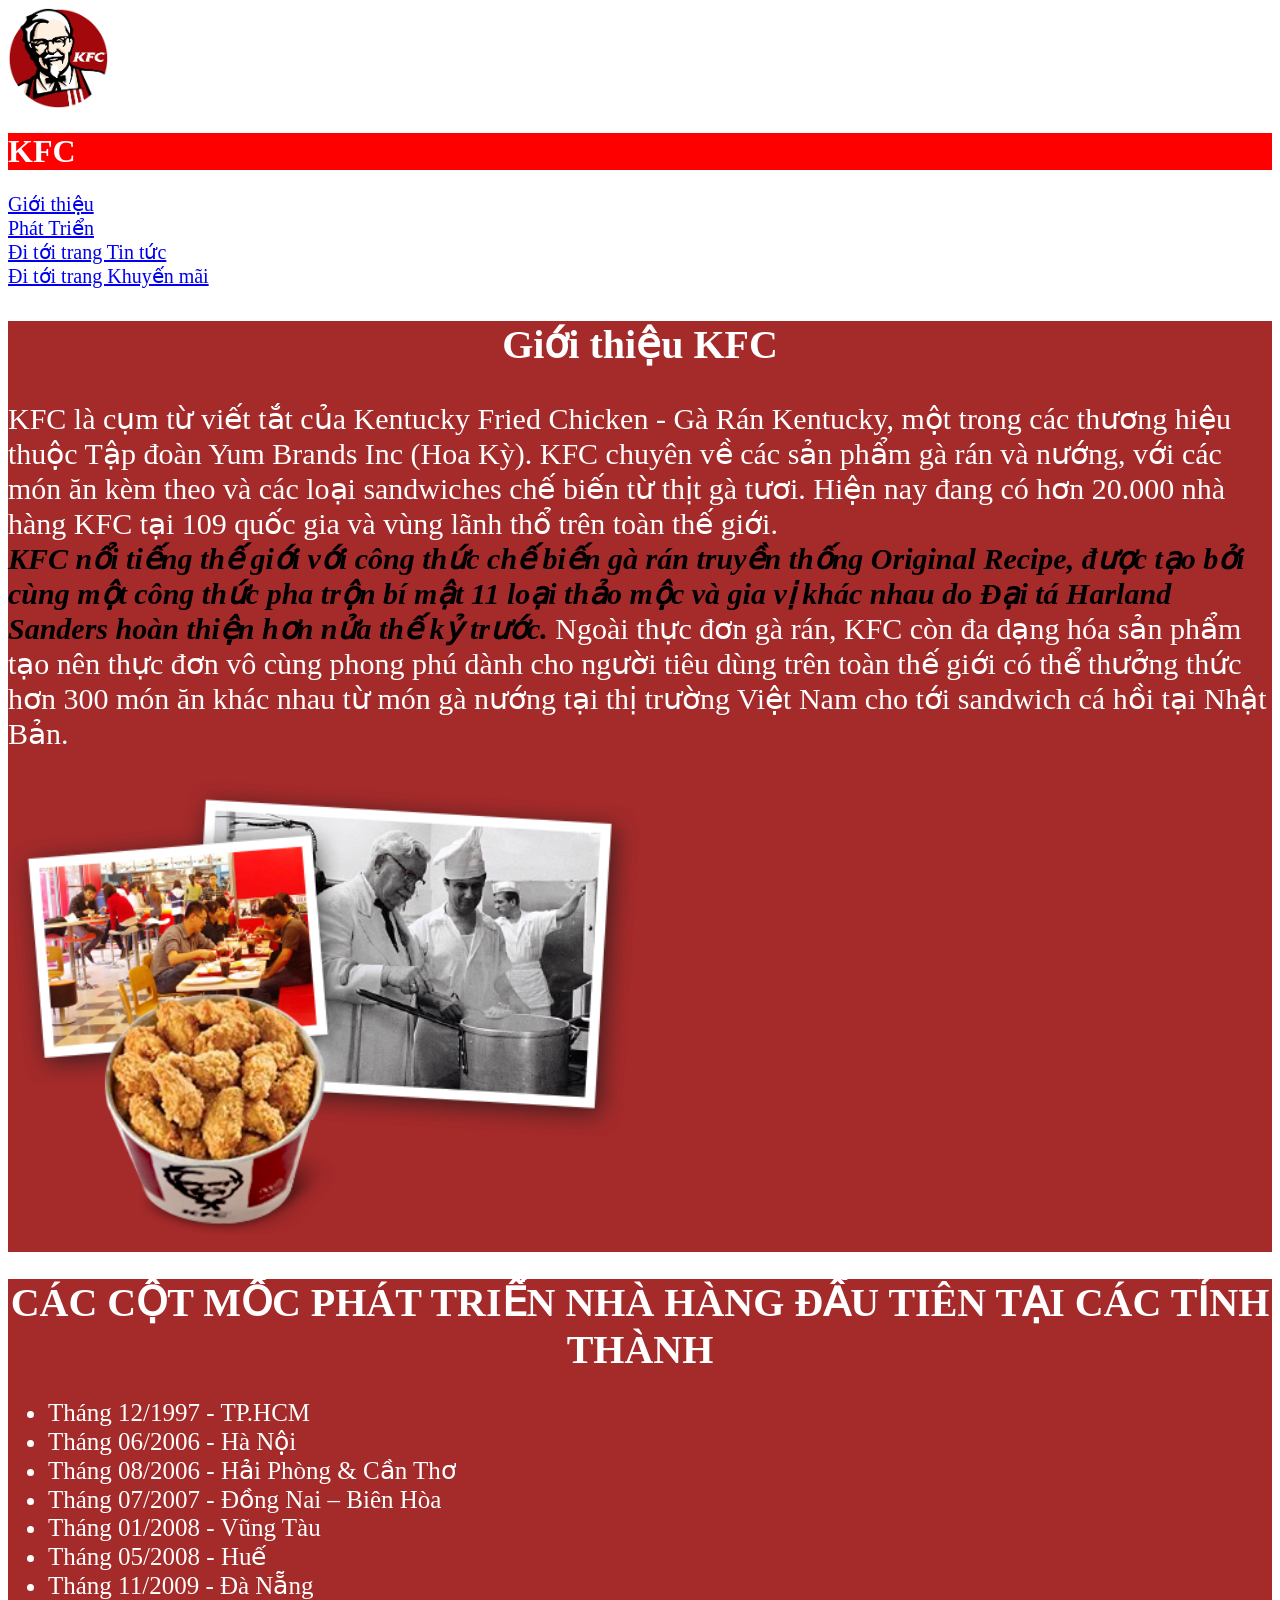
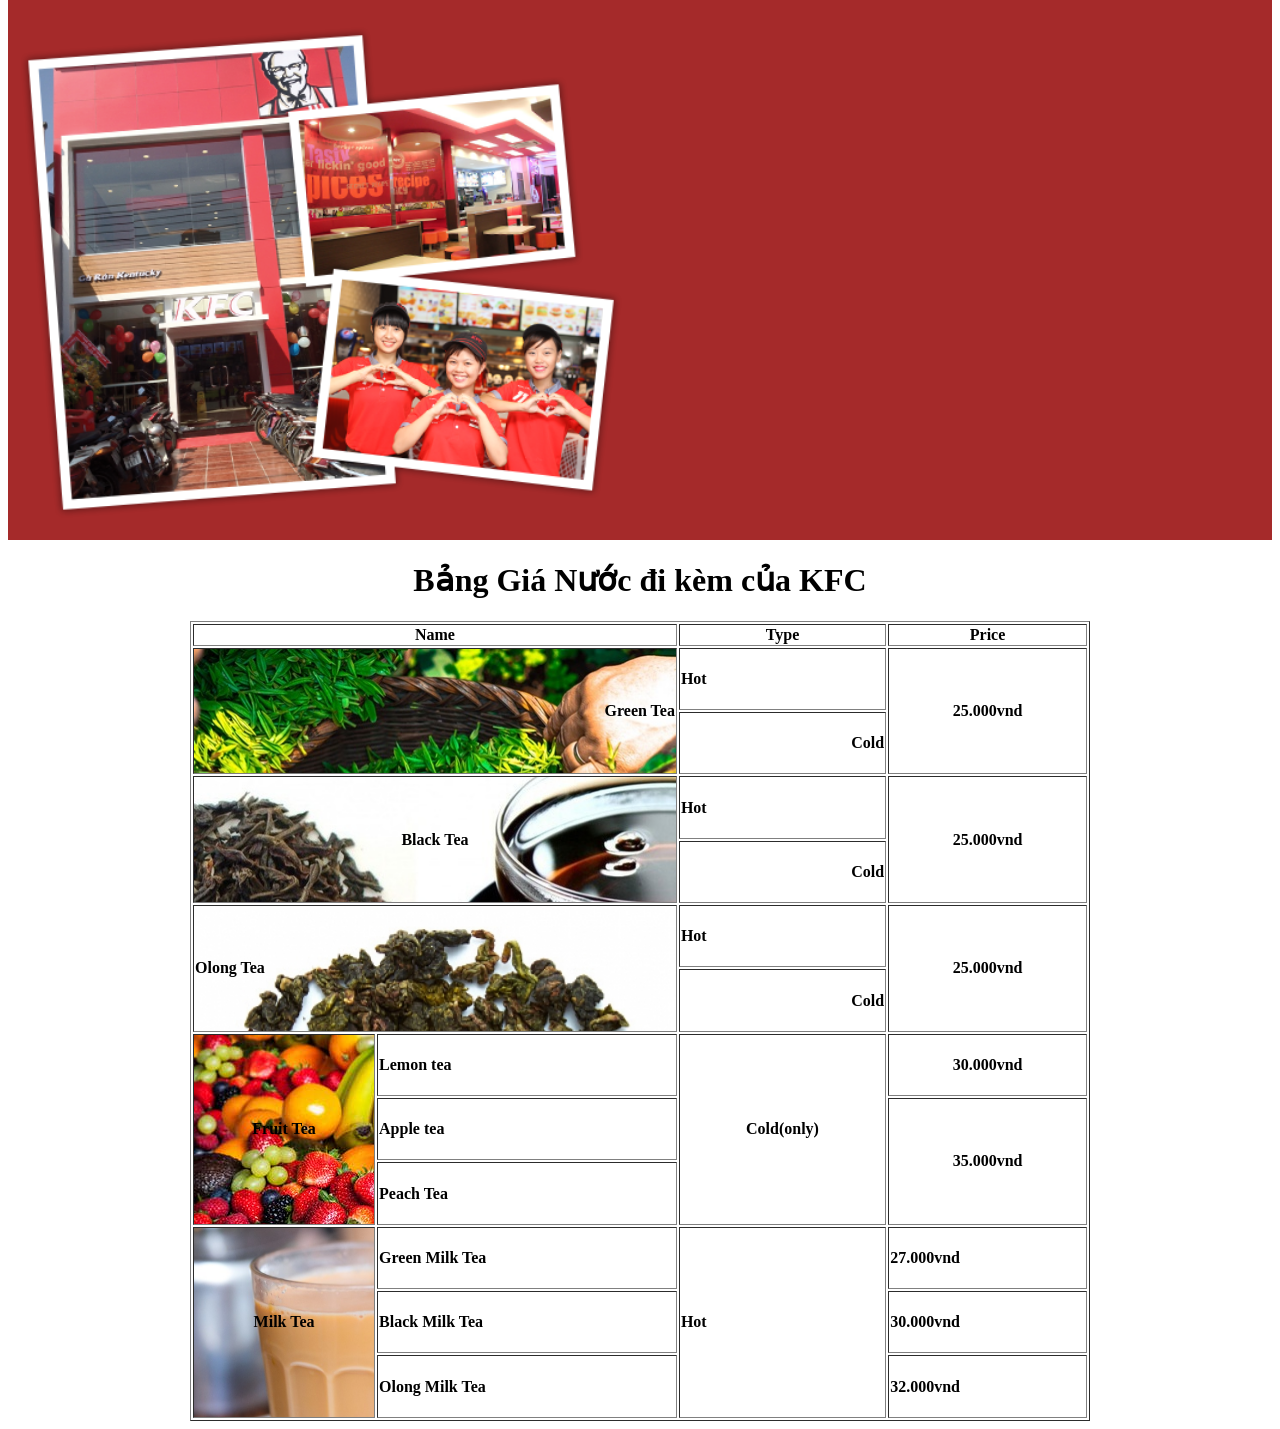
<file: B1_KFC/index.html>
<!DOCTYPE html>
<html lang="en">
<head>
    <meta charset="UTF-8">
    <meta name="viewport" content="width=device-width, initial-scale=1.0">
    <title>KFC</title>
</head>
<body>
<div>
    <img src="./img/logo.png" style="height: 100px;width:100px;"/>
     <h1 style="background-color: red; color: #fff;">KFC</h1>
</div>
<div style="font-size: 20px;" >
    <a href="#intro"> Giới thiệu </a><br>
    <a href="#dvl" >Phát Triển </a><br>
    <a href="./news.html"> Đi tới trang Tin tức </a><br>
    <a href="https://kfcvietnam.com.vn/error/page-not-found"> Đi tới trang Khuyến mãi</a><br>
</div>
<div id="intro" style="background-color: brown;">
    <h2 style="text-align: center;color: #fff;font-size: 40px;"> Giới thiệu KFC</h2>
    <p style="color: #fff; font-size: 30px;">KFC là cụm từ viết tắt của Kentucky Fried Chicken - Gà Rán Kentucky, một trong các thương hiệu thuộc Tập đoàn Yum Brands Inc (Hoa Kỳ). KFC chuyên về các sản phẩm gà rán và nướng, với các món ăn kèm theo và các loại sandwiches chế biến từ thịt gà tươi. Hiện nay đang có hơn 20.000 nhà hàng KFC tại 109 quốc gia và vùng lãnh thổ trên toàn thế giới.<br>
        <i><b style="color: black;">KFC nổi tiếng thế giới với công thức chế biến gà rán truyền thống Original Recipe, được tạo bởi cùng một công thức pha trộn bí mật 11 loại thảo mộc và gia vị khác nhau do Đại tá Harland Sanders hoàn thiện hơn nửa thế kỷ trước.</b></i> Ngoài thực đơn gà rán, KFC còn đa dạng hóa sản phẩm tạo nên thực đơn vô cùng phong phú dành cho người tiêu dùng trên toàn thế giới có thể thưởng thức hơn 300 món ăn khác nhau từ món gà nướng tại thị trường Việt Nam cho tới sandwich cá hồi tại Nhật Bản.
    </p>
    <img src="./img/about-pic-1.png" width="50%"/>
</div>
<div style="background-color: brown;" id="dvl">
    <h1 style="color: #fff;font-size: 40px; text-align:center">
        CÁC CỘT MỐC PHÁT TRIỂN NHÀ HÀNG ĐẦU TIÊN TẠI CÁC TỈNH THÀNH
    </h1>
    <ul>
        <div style="color: #fff; font-size:25px;">
         <li>Tháng 12/1997 - TP.HCM</li>
         <li>Tháng 06/2006 - Hà Nội</li>
         <li>Tháng 08/2006 - Hải Phòng & Cần Thơ</li>
         <li>Tháng 07/2007 - Đồng Nai – Biên Hòa</li>
         <li>Tháng 01/2008 - Vũng Tàu</li>
         <li>Tháng 05/2008 - Huế</li>
         <li>Tháng 11/2009 - Đà Nẵng</li>
        </div>
    </ul>
    <img src="./img/about-pic-3.png" width="50%" />
</div>
    <h1 style="text-align: center;">Bảng Giá Nước đi kèm của KFC</h1>
    <table border="1" style="width: 900px; height: 800px;" align="center" >
        <thead>
            <tr>
                <th colspan="2"> Name</th>
                <th> Type</th>
                <th> Price</th>
            </tr>
        </thead>
        <tbody>
            <tr>
                <th rowspan="2" colspan="2" style="background-image: url(./img/greentea.jpg); text-align: right;" > Green Tea</th>
                <th style="text-align: left;"> Hot</th>
                <th rowspan="2"> 25.000vnd</th>   
            </tr>
            <tr>
                <th style="text-align: right"> Cold</th>   
            </tr>
            <tr>
                <th rowspan="2" colspan="2" style="text-align: center; background-image: url(./img/blacktea.jpg);"> Black Tea</th>
                <th style="text-align: left"> Hot</th>
                <th rowspan="2"> 25.000vnd</th>   
            </tr>
            <tr>
                <th style="text-align: right"> Cold</th>   
            </tr>
            <tr>
                <th rowspan="2" colspan="2" style="background-image: url(./img/olongtea.jpg); text-align: left;">Olong Tea</th>
                <th style="text-align: left;"> Hot</th>
                <th rowspan="2"> 25.000vnd</th>   
            </tr>
            <tr>
                <th style="text-align: right;"> Cold</th>   
            </tr>
            <tr>
                <th rowspan="3" style="background-image: url(./img/fruit.jpg);"> Fruit Tea</th>
                <th style="text-align: left;"> Lemon tea</th>
                <th rowspan="3"> Cold(only)</th>
                <th> 30.000vnd</th>   
            </tr>
            <tr>
                <th style="text-align: left;"> Apple tea</th>
                <th rowspan="2"> 35.000vnd</th>   
            </tr>
            <tr>
                <th style="text-align: left;"> Peach Tea</th>  
            </tr>
            <tr>
                <th rowspan="3" style="background-image: url(./img/milktea.png);"> Milk Tea</th>
                <th style="text-align: left;"> Green Milk Tea</th>
                <th rowspan="3" style="text-align: left;"> Hot</th>
                <th style="text-align: left;"> 27.000vnd</th>   
            </tr>
            <tr>
                <th style="text-align: left;"> Black Milk Tea</th>
                <th style="text-align: left;"> 30.000vnd</th>   
            </tr>
            <tr>
                <th style="text-align: left;"> Olong Milk Tea</th>
                <th style="text-align: left;"> 32.000vnd</th>   
            </tr>
        </tbody>
    </table>
</body>
</html>
</file>
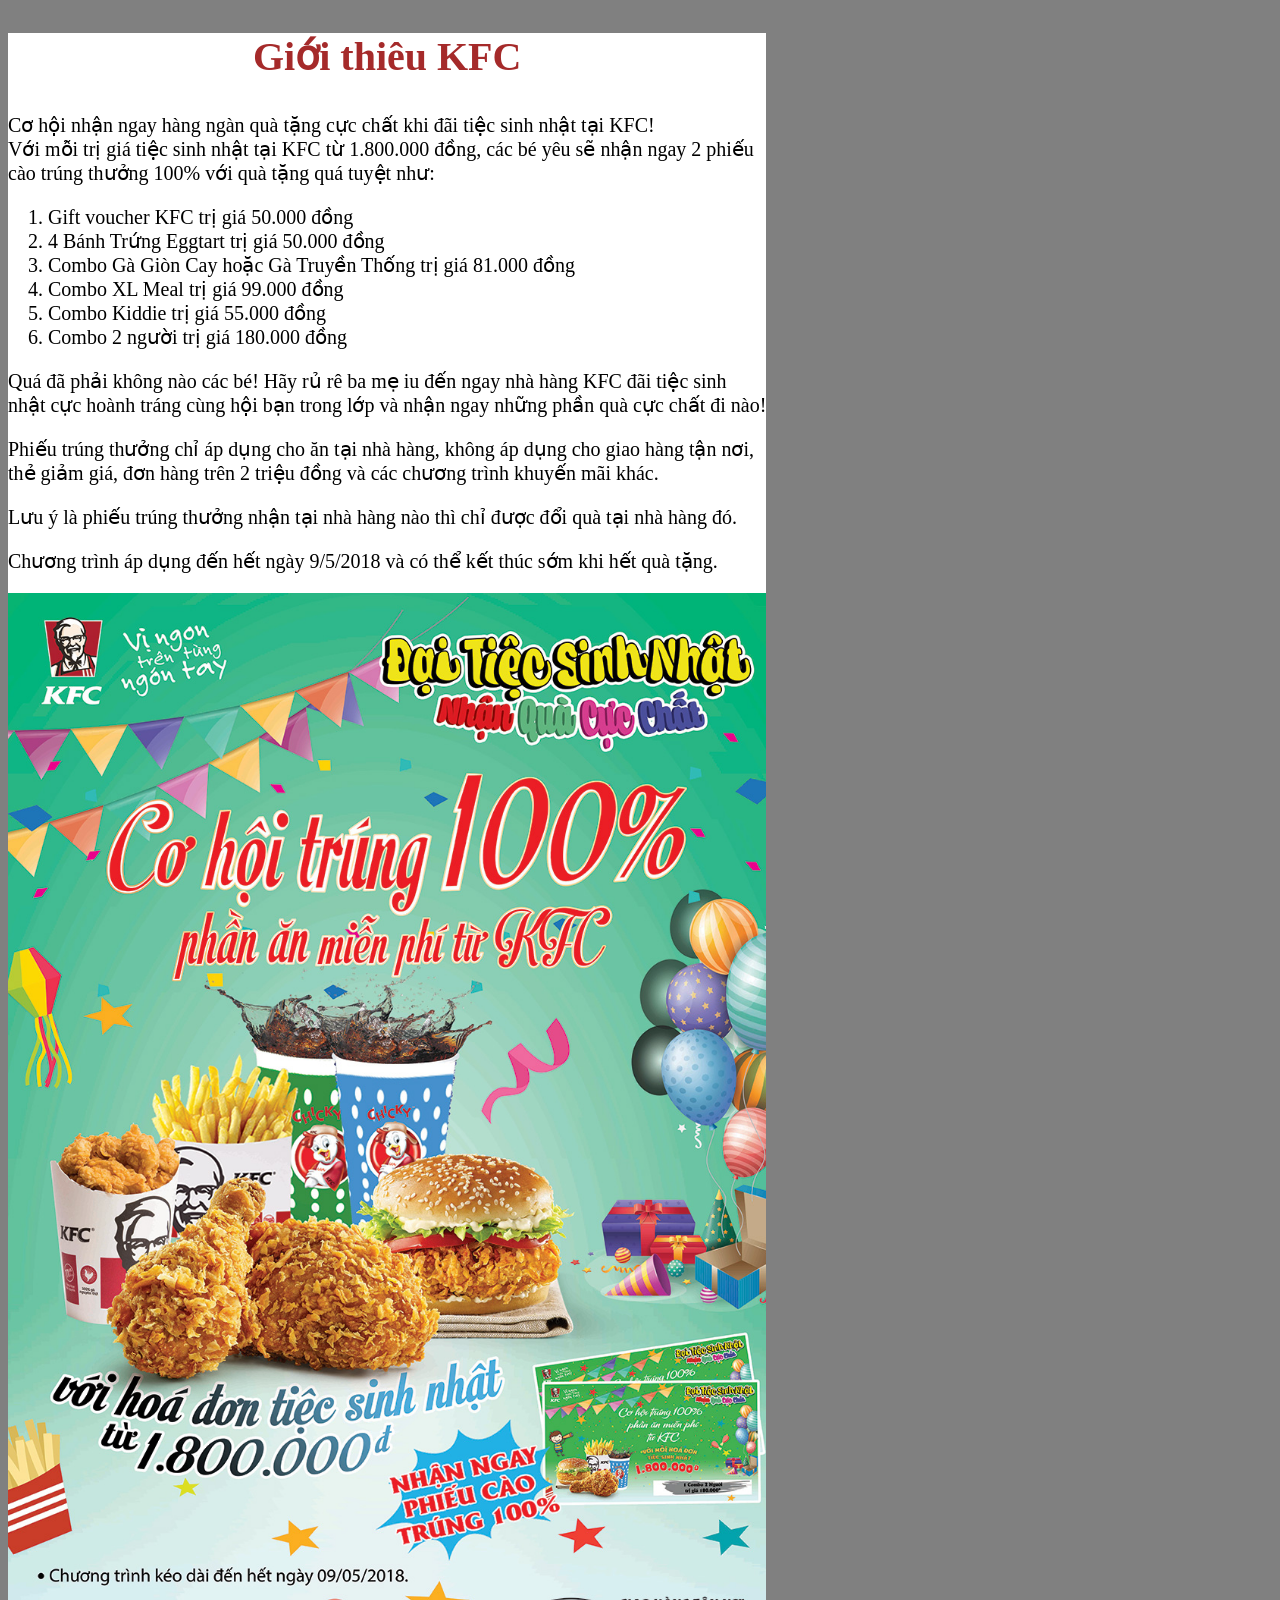
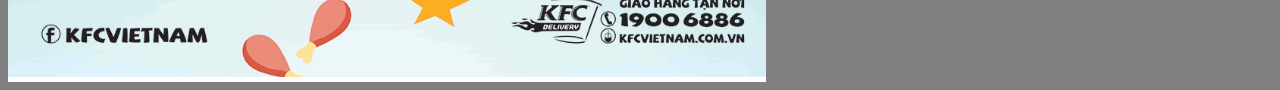
<file: B1_KFC/news.html>
<!DOCTYPE html>
<html lang="en">
<head>
    <meta charset="UTF-8">
    <meta name="viewport" content="width=device-width, initial-scale=1.0">
    <title>Tin Tức</title>
</head>
<body style="background-color: grey">
<div>
    <div style="background-color: #fff; font-size: 20px; width: 60%;">
        <h2 style="color:brown; font-size: 40px; text-align: center;">Giới thiêu KFC</h2>
        <p>
            Cơ hội nhận ngay hàng ngàn quà tặng cực chất khi đãi tiệc sinh nhật tại KFC!<br>
            Với mỗi trị giá tiệc sinh nhật tại KFC từ 1.800.000 đồng, các bé yêu sẽ nhận ngay 2 phiếu cào trúng thưởng 100% với quà tặng quá tuyệt như:
        </p>
        <ol>
            <li>Gift voucher KFC trị giá 50.000 đồng</li>
            <li>4 Bánh Trứng Eggtart trị giá 50.000 đồng</li>
            <li>Combo Gà Giòn Cay hoặc Gà Truyền Thống trị giá 81.000 đồng</li>
            <li>Combo XL Meal trị giá 99.000 đồng</li>
            <li>Combo Kiddie trị giá 55.000 đồng</li>
            <li>Combo 2 người trị giá 180.000 đồng</li>
        </ol>
        <p>
            Quá đã phải không nào các bé! Hãy rủ rê ba mẹ iu đến ngay nhà hàng KFC đãi tiệc sinh nhật cực hoành tráng cùng hội bạn trong lớp và nhận ngay những phần quà cực chất đi nào!
        </p>
        <p>
            Phiếu trúng thưởng chỉ áp dụng cho ăn tại nhà hàng, không áp dụng cho giao hàng tận nơi, thẻ giảm giá, đơn hàng trên 2 triệu đồng và các chương trình khuyến mãi khác.
        </p>
        <p>
            Lưu ý là phiếu trúng thưởng nhận tại nhà hàng nào thì chỉ được đổi quà tại nhà hàng đó.
        </p>
        <p>
            Chương trình áp dụng đến hết ngày 9/5/2018 và có thể kết thúc sớm khi hết quà tặng.
        </p>
        <img src="./img/poster.jpg" width="100%" />
    </div>
</div>
</body>
</html>
</file>
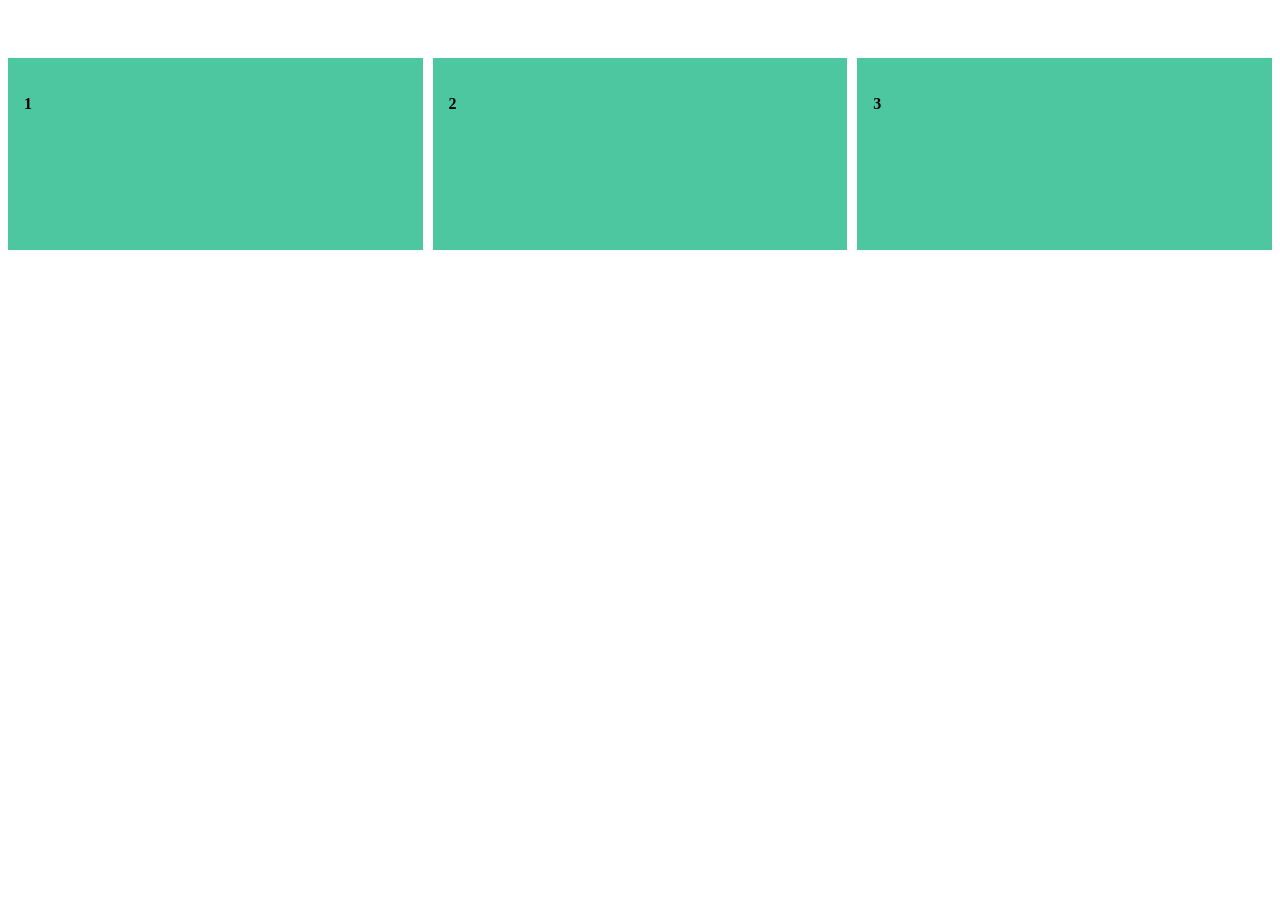
<file: Samar/slick.html>
<!DOCTYPE html>
<html lang="en">
  <head>
    <meta charset="UTF-8" />
    <meta name="viewport" content="width=device-width, initial-scale=1.0" />
    <meta http-equiv="X-UA-Compatible" content="ie=edge" />
    <title>Static Template</title>

    <!-- OWL CSS -->
    <link
      rel="stylesheet"
      href="https://cdnjs.cloudflare.com/ajax/libs/OwlCarousel2/2.3.4/assets/owl.carousel.min.css"
      integrity="sha512-tS3S5qG0BlhnQROyJXvNjeEM4UpMXHrQfTGmbQ1gKmelCxlSEBUaxhRBj/EFTzpbP4RVSrpEikbmdJobCvhE3g=="
      crossorigin="anonymous"
      referrerpolicy="no-referrer"
    />
    <link
      rel="stylesheet"
      href="https://cdnjs.cloudflare.com/ajax/libs/OwlCarousel2/2.3.4/assets/owl.theme.default.min.css"
      integrity="sha512-sMXtMNL1zRzolHYKEujM2AqCLUR9F2C4/05cdbxjjLSRvMQIciEPCQZo++nk7go3BtSuK9kfa/s+a4f4i5pLkw=="
      crossorigin="anonymous"
      referrerpolicy="no-referrer"
    />

    <link rel="stylesheet" href="./css/slick.css">
  </head>
  <body>
    <section class="sec1">
      <div class="carousel2 owl-carousel owl-theme">
        <div class="item">
          <h4>1</h4>
        </div>
        <div class="item">
          <h4>2</h4>
        </div>
        <div class="item">
          <h4>3</h4>
        </div>
        <div class="item">
          <h4>4</h4>
        </div>
        <div class="item">
          <h4>5</h4>
        </div>
        <div class="item">
          <h4>6</h4>
        </div>
        <div class="item">
          <h4>7</h4>
        </div>
        <div class="item">
          <h4>8</h4>
        </div>
        <div class="item">
          <h4>9</h4>
        </div>
        <div class="item">
          <h4>10</h4>
        </div>
        <div class="item">
          <h4>11</h4>
        </div>
        <div class="item">
          <h4>12</h4>
        </div>
      </div>
    </section>

    <script
      src="https://cdnjs.cloudflare.com/ajax/libs/jquery/3.6.3/jquery.min.js"
      integrity="sha512-STof4xm1wgkfm7heWqFJVn58Hm3EtS31XFaagaa8VMReCXAkQnJZ+jEy8PCC/iT18dFy95WcExNHFTqLyp72eQ=="
      crossorigin="anonymous"
      referrerpolicy="no-referrer"
    ></script>
    <!-- OWL JS -->
    <script
      src="https://cdnjs.cloudflare.com/ajax/libs/OwlCarousel2/2.3.4/owl.carousel.min.js"
      integrity="sha512-bPs7Ae6pVvhOSiIcyUClR7/q2OAsRiovw4vAkX+zJbw3ShAeeqezq50RIIcIURq7Oa20rW2n2q+fyXBNcU9lrw=="
      crossorigin="anonymous"
      referrerpolicy="no-referrer"
    ></script>
    <script>
      $(document).ready(function () {
        $(".carousel2").owlCarousel({
          loop: true, //lặp lại các item
          margin: 10, //khoảng cách giữa các item
        //   nav: true, //hiện mũi tên trái phải
          responsive: {
            0: {
              items: 3 //số lượng item khi ở màn hình >= 0
            },
            576: {
              items: 3 //số lượng item khi ở màn hình >= 576px
            }
          }
        });
      });
    </script>
  </body>
</html>
</file>
